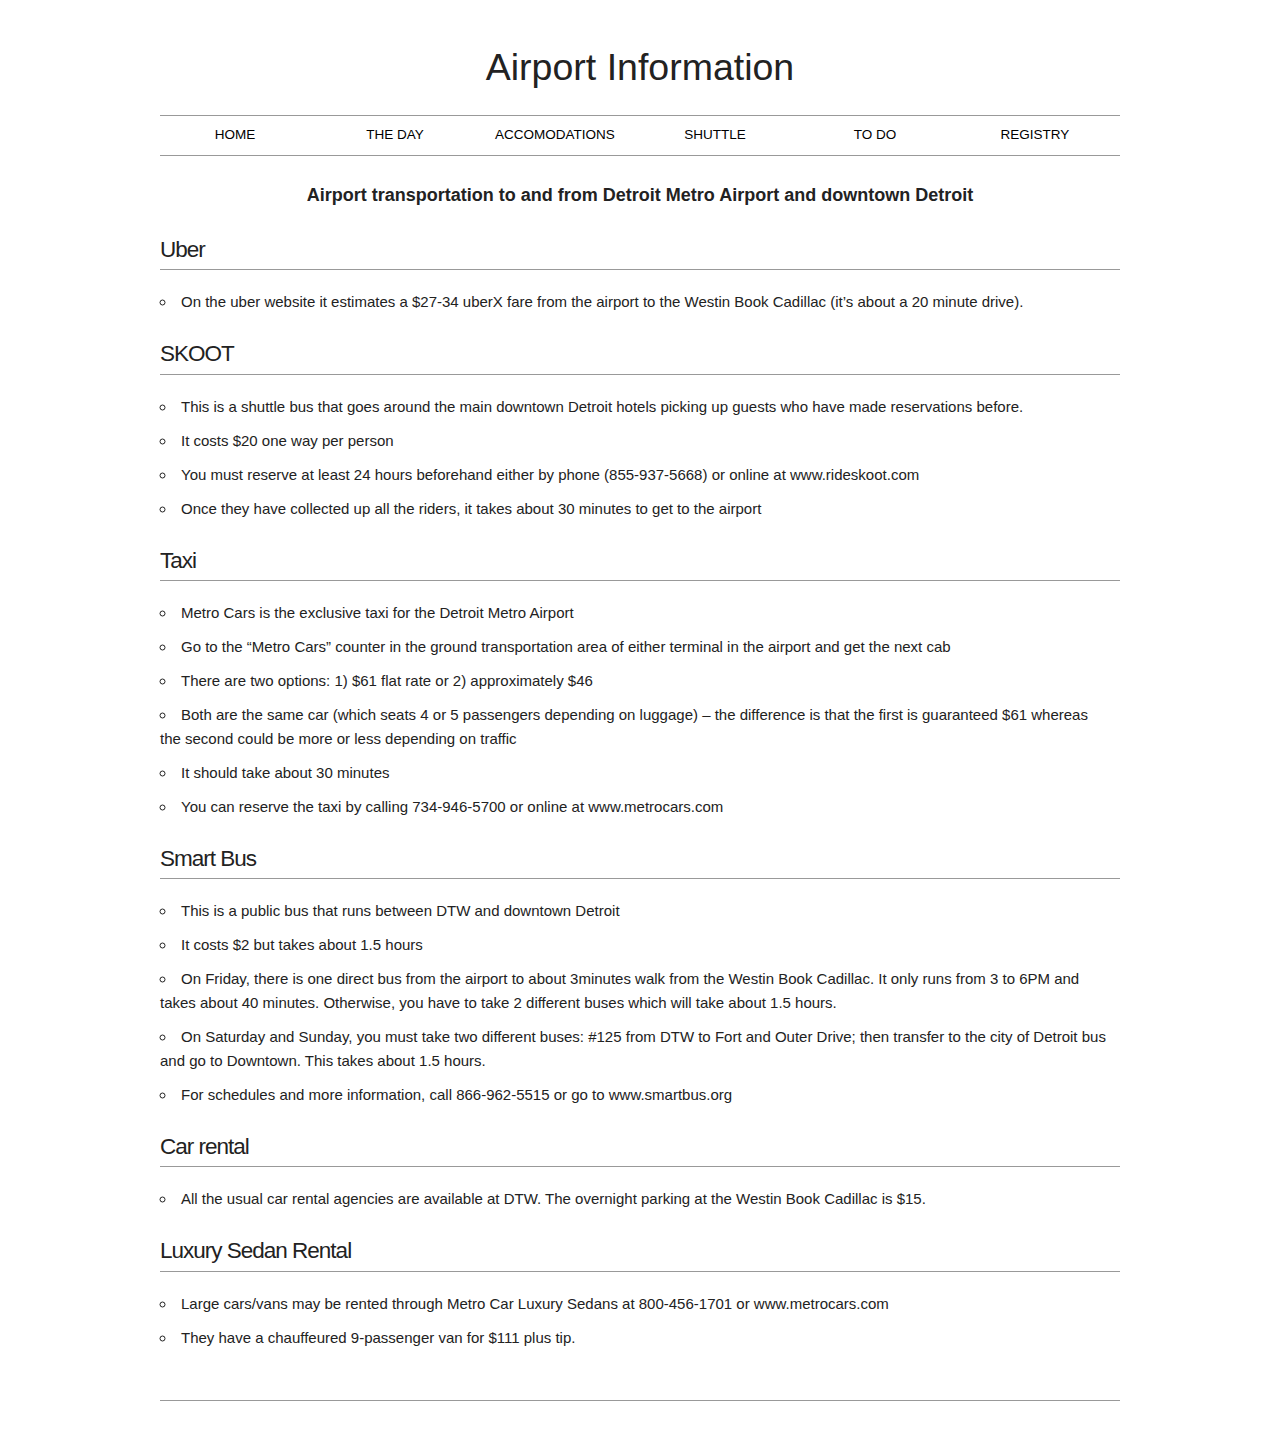
<file: airport.html>
<!DOCTYPE html>
<html lang="en">
<head>

  <!-- Basic Page Needs
  –––––––––––––––––––––––––––––––––––––––––––––––––– -->
  <meta charset="utf-8">
  <link href="https://cloud.githubusercontent.com/assets/16763011/12405337/31713e9a-be11-11e5-8dc0-e95301d424be.png" rel="shortcut icon" type="image/x-icon">
  <title>Mike and Rachel</title>
  <meta name="description" content="">
  <meta name="author" content="">

  <!-- Mobile Specific Metas
  –––––––––––––––––––––––––––––––––––––––––––––––––– -->
  <meta name="viewport" content="width=device-width, initial-scale=1">

  <!-- FONT
  –––––––––––––––––––––––––––––––––––––––––––––––––– -->
  <link href="//fonts.googleapis.com/css?family=Raleway:400,300,600" rel="stylesheet" type="text/css">

  <!-- CSS
  –––––––––––––––––––––––––––––––––––––––––––––––––– -->
  <link rel="stylesheet" href="css/responsive-nav.css">
  <link rel="stylesheet" href="css/style.css">
  <link rel="stylesheet" href="css/normalize.css">
  <link rel="stylesheet" href="css/skeleton.css">
  <script src="js/responsive-nav.js"></script>


</head>
<body>

  <!-- Primary Page Layout
  –––––––––––––––––––––––––––––––––––––––––––––––––– -->
  <div class="container box" style='margin-top: 2%;'>
    <div class="row">
      <div class="twelve columns" style="margin-top: 2%">
        <!-- <h1 class='amos'>Amos Barshad</h1> -->
      </div>
    </div>
    <div class="row twelve columns main">
       <p class="name">Airport Information</p>
    </div>
    <div class="row twelve columns borderbtm nav">
       <nav class="nav-collapse">
             <ul class='nav'>
                <li><a class='nav' href="index.html">Home</a></li>
                <li><a class='nav' href="day.html">The Day</a></li>
                <li><a class='nav' href="accom.html">Accomodations</a></li>
                <li><a class='nav' href="shuttle.html">Shuttle</a></li>
                <li><a class='nav' href="todo.html">To Do</a></li>
                <li><a class='nav' href="registry.html">Registry</a></li>
<!--                  <li><a class='nav' href="photos.html">Photos</a></li> -->
             </ul>
        </nav>
    </div>
    <div class="row twelve columns btm">
      <p class="large-center">Airport transportation to and from Detroit Metro Airport and downtown Detroit</p>
    </div>
    <div class="row twelve columns">
      <h3 class="list-heading">Uber</h3>
      <ul>
        <li class="hotels">On the uber website it estimates a $27-34 uberX fare from the airport to the Westin Book Cadillac (it’s about a 20 minute drive).</li>
      </ul>
      <h3 class="list-heading">SKOOT</h3>
      <ul>
        <li class="hotels">This is a shuttle bus that goes around the main downtown Detroit hotels picking up guests who have made reservations before.</li>
        <li class="hotels">It costs $20 one way per person</li>
        <li class="hotels">You must reserve at least 24 hours beforehand either by phone (855-937-5668) or online at www.rideskoot.com</li>
        <li class="hotels">Once they have collected up all the riders, it takes about 30 minutes to get to the airport</li>
      </ul>

      <h3 class="list-heading">Taxi</h3>
      <ul>
        <li class="hotels">Metro Cars is the exclusive taxi for the Detroit Metro Airport</li>
        <li class="hotels">Go to the “Metro Cars” counter in the ground transportation area of either terminal in the airport and get the next cab</li>
        <li class="hotels">There are two options:  1) $61 flat rate or 2) approximately $46</li>
        <li class="hotels">Both are the same car (which seats 4 or 5 passengers depending on luggage) – the difference is that the first is guaranteed $61 whereas the second could be more or less depending on traffic</li>
        <li class="hotels">It should take about 30 minutes</li>
        <li class="hotels">You can reserve the taxi by calling 734-946-5700 or online at www.metrocars.com</li>
      </ul>

      <h3 class="list-heading">Smart Bus</h3>
      <ul>
        <li class="hotels">This is a public bus that runs between DTW and downtown Detroit</li>
        <li class="hotels">It costs $2 but takes about 1.5 hours</li>
        <li class="hotels">On Friday, there is one direct bus from the airport to about 3minutes walk from the Westin Book Cadillac. It only runs from 3 to 6PM and takes about 40 minutes. Otherwise, you have to take 2 different buses which will take about 1.5 hours.</li>
        <li class="hotels">On Saturday and Sunday, you must take two different buses:  #125 from DTW to Fort and Outer Drive; then transfer to the city of Detroit bus and go to Downtown.  This takes about 1.5 hours.</li>
        <li class="hotels">For schedules and more information, call 866-962-5515 or go to www.smartbus.org</li>
      </ul>

      <h3 class="list-heading">Car rental</h3>
        <ul>
          <li class="hotels">All the usual car rental agencies are available at DTW. The overnight parking at the Westin Book Cadillac is $15.</li>
        </ul>

        <h3 class="list-heading">Luxury Sedan Rental</h3>
        <ul>
          <li class="hotels">Large cars/vans may be rented through Metro Car Luxury Sedans at 800-456-1701 or www.metrocars.com</li>
          <li class="hotels">They have a chauffeured 9-passenger van for $111 plus tip.</li>
        </ul>

    </div>
    <div class="row twelve columns bordertop"></div>
  </div>

 <script>
    var nav = responsiveNav(".nav-collapse");
</script>

<!-- End Document
  –––––––––––––––––––––––––––––––––––––––––––––––––– -->
</body>
</html>
</file>
<file: css/responsive-nav.css>
/*! responsive-nav.js 1.0.39 by @viljamis */

.nav-collapse ul {
  margin: 0;
  padding: 0;
  width: 100%;
  list-style: none;
  display: flex;
  justify-content: flex-end;
}

.nav-collapse li {
  width: 100%;
  display: block;
  align-self: center;
}

.js .nav-collapse {
  clip: rect(0 0 0 0);
  max-height: 0;
  position: absolute;
  display: block;
  overflow: hidden;
  zoom: 1;
}

.nav-collapse.opened {
  max-height: 9999px;
}

.nav-toggle {
  -webkit-tap-highlight-color: rgba(0,0,0,0);
  -webkit-touch-callout: none;
  -webkit-user-select: none;
  -moz-user-select: none;
  -ms-user-select: none;
  -o-user-select: none;
  user-select: none;
}

@media screen and (min-width: 40em) {

  .js .nav-collapse {
    position: relative;
  }
  .js .nav-collapse.closed {
    max-height: none;
  }
  .nav-toggle {
    display: none;
  }
}
</file>
<file: css/style.css>
/* Typography
–––––––––––––––––––––––––––––––––––––––––––––––––– */

body {
  font-family: Helvetica;
  font-weight: 100;
}

.img {
  margin-top: 25px;
  border-left: 1px solid #999;
  border-right: 1px solid #999;
}

.img-sm {
  margin-top: 25px;
  margin-bottom: 25px;
}

.img-smaller {
  margin-top: 5px;
  margin-bottom: 25px;
}

.img-day{
  margin-top: 25px;
  margin-bottom: 25px;
}

.btm {
  margin-bottom: 25px;
}

.top {
  margin-top: 25px;
}


.flex-images {
  display: flex;
  flex-wrap: wrap;
  margin: 15px;
  border-bottom: 1px solid #999;
}

img.flex-img {
  width: 30%;
  height: 30%;
  padding: 15px;
  display: block;
}

img.main-img {
  display: block;
  margin-left: auto;
  margin-right: auto;
  max-width: 95%;
  vertical-align: center;
}

img.img-small {
  display: block;
  margin-left: auto;
  margin-right: auto;
  max-width: 50%;
  vertical-align: center;
}

.nav {
  margin-bottom: 25px;
}

.main {
    margin-bottom: 25px;
}

.borderbtm {
  border-bottom: 1px solid #999;
  border-top: 1px solid #999;
}

.bordertop {
  border-top: 1px solid #999;
  margin-top: 25px;
  margin-bottom: 50px;
}

h3.list-heading {
  font-size: 1.5em;
  padding-bottom: 5px;
  border-bottom: 1px solid #999;
}

h3.shuttle-heading {
  font-size: 1.5em;
  padding-bottom: 5px;
  border-bottom: 1px solid #999;
  margin-bottom: .5em;
}

h3.big-heading {
  font-size: 2.5em;
  font-weight: bold;
  padding-bottom: 5px;
}

p {
  margin-bottom: 0.5rem;
}

p.day {
  text-align: center;
  margin: 0;
}

p.center {

  max-width: 60%;
  text-align: center;
  margin: 0 auto;
}

p.centered {

  max-width: 85%;
  text-align: center;
  margin: 0 auto;
  font-size: 1.1em;
}

p.centered-full{
  max-width: 90%;
  text-align: center;
  margin: 0 auto;
  font-size: 1.1em;
}

p.left {
  max-width: 100%;
  text-align: left;
  margin: 0 auto;
  font-size: 1.1em;
  margin-bottom: 20px;
}

p.large-center {
  max-width: 85%;
  text-align: center;
  margin: 0 auto;
  font-size: 1.2em;
  font-weight: bold;
}

p.bold {
  margin-top: 10px;
  font-weight: bold;
}

p.name {
  font-size: 2.5em;
  margin:0;
  text-align: center;
  line-height: 1.2em;
}

p.info {
  font-size: 1.1em;
  margin: 0;
  padding: 0;
  text-align: center;
  line-height: 1.3em;
}

p.intro {
  font-weight: bold;
  margin-top: 25px;
  font-size: 1.5em;
}

p.intro-text {
  margin: 0;
  font-size: 1.2em;
}

p.details{
  float: right;
  font-size: 1.3em;
  font-style: italic;
  margin-top: 1.5rem;
}

ul.hotels-list {
  margin: 0;
}

ul.no-bullet {
  margin: 0;
  margin-bottom: 40px;
  list-style-type: none;
}

li {
  margin: 8px 10px 0px 0px;
  text-align: center;
  text-transform: uppercase;
  font-size: 0.9em;
}

li.hotels {
  text-align: left;
  text-transform: none;
  font-size: 1.0em;
}

a.nav {
  text-decoration: none;
}

a.nav:hover {
  border-bottom: 1px solid #000;
}

/* Smaller than standard 960 (devices and browsers) */
@media only screen and (max-width: 640px) {

    .nav-collapse ul {
      display: block;
    }

    p.name {
        margin-bottom: 5px;
        font-size: 1.7em;

    }

    p.info {

        float:left;
        font-size: 1.0em;
        margin-bottom: 0.2em;
        width: 100%;
    }

    p.center {
      max-width: 100%;
    }

    p.centered {

      max-width: 100%;
    }

    .img {
      margin: 20px 0px 0px 0px;
      border: none;
    }

    .img-day {
      margin-top: 0;
    }

    .main {
      margin-bottom: 10px;
    }

    p.details{
      float: right;
      font-size: 1.0em;
      font-style: italic;
      margin-top: 1.0rem;
    }

    .flex-images {
      margin: 0;
    }

    img.flex-img {
      width: 95%;
      height: 95%;
      padding-top: 15px;
      display: block;
    }

    img.img-small {
      display: block;
      margin-left: auto;
      margin-right: auto;
      max-width: 100%;
      vertical-align: center;
    }

    .borderbtm {
      padding: 5px;
      text-align: center;
    }

}
</file>
<file: css/skeleton.css>
/*
* Skeleton V2.0.4
* Copyright 2014, Dave Gamache
* www.getskeleton.com
* Free to use under the MIT license.
* http://www.opensource.org/licenses/mit-license.php
* 12/29/2014
*/


/* Table of contents
––––––––––––––––––––––––––––––––––––––––––––––––––
- Grid
- Base Styles
- Typography
- Links
- Buttons
- Forms
- Lists
- Code
- Tables
- Spacing
- Utilities
- Clearing
- Media Queries
*/


/* Grid
–––––––––––––––––––––––––––––––––––––––––––––––––– */
.container {
  position: relative;
  width: 100%;
  max-width: 960px;
  margin: 0 auto;
  padding: 0 20px;
  box-sizing: border-box; }
.column,
.columns {
  width: 100%;
  float: left;
  box-sizing: border-box; }

/* For devices larger than 400px */
@media (min-width: 400px) {
  .container {
    width: 85%;
    padding: 0; }
}

/* For devices larger than 550px */
@media (min-width: 550px) {
  .container {
    width: 80%; }
  .column,
  .columns {
    margin-left: 4%; }
  .column:first-child,
  .columns:first-child {
    margin-left: 0; }

  .one.column,
  .one.columns                    { width: 4.66666666667%; }
  .two.columns                    { width: 13.3333333333%; }
  .three.columns                  { width: 22%;            }
  .four.columns                   { width: 30.6666666667%; }
  .five.columns                   { width: 39.3333333333%; }
  .six.columns                    { width: 48%;            }
  .seven.columns                  { width: 56.6666666667%; }
  .eight.columns                  { width: 65.3333333333%; }
  .nine.columns                   { width: 74.0%;          }
  .ten.columns                    { width: 82.6666666667%; }
  .eleven.columns                 { width: 91.3333333333%; }
  .twelve.columns                 { width: 100%; margin-left: 0; }

  .one-third.column               { width: 30.6666666667%; }
  .two-thirds.column              { width: 65.3333333333%; }

  .one-half.column                { width: 48%; }

  /* Offsets */
  .offset-by-one.column,
  .offset-by-one.columns          { margin-left: 8.66666666667%; }
  .offset-by-two.column,
  .offset-by-two.columns          { margin-left: 17.3333333333%; }
  .offset-by-three.column,
  .offset-by-three.columns        { margin-left: 26%;            }
  .offset-by-four.column,
  .offset-by-four.columns         { margin-left: 34.6666666667%; }
  .offset-by-five.column,
  .offset-by-five.columns         { margin-left: 43.3333333333%; }
  .offset-by-six.column,
  .offset-by-six.columns          { margin-left: 52%;            }
  .offset-by-seven.column,
  .offset-by-seven.columns        { margin-left: 60.6666666667%; }
  .offset-by-eight.column,
  .offset-by-eight.columns        { margin-left: 69.3333333333%; }
  .offset-by-nine.column,
  .offset-by-nine.columns         { margin-left: 78.0%;          }
  .offset-by-ten.column,
  .offset-by-ten.columns          { margin-left: 86.6666666667%; }
  .offset-by-eleven.column,
  .offset-by-eleven.columns       { margin-left: 95.3333333333%; }

  .offset-by-one-third.column,
  .offset-by-one-third.columns    { margin-left: 34.6666666667%; }
  .offset-by-two-thirds.column,
  .offset-by-two-thirds.columns   { margin-left: 69.3333333333%; }

  .offset-by-one-half.column,
  .offset-by-one-half.columns     { margin-left: 52%; }

}


/* Base Styles
–––––––––––––––––––––––––––––––––––––––––––––––––– */
/* NOTE
html is set to 62.5% so that all the REM measurements throughout Skeleton
are based on 10px sizing. So basically 1.5rem = 15px :) */
html {
  font-size: 62.5%; }
body {
  font-size: 1.5em; /* currently ems cause chrome bug misinterpreting rems on body element */
  line-height: 1.6;
  color: #222; }


/* Typography
–––––––––––––––––––––––––––––––––––––––––––––––––– */
h1, h2, h3, h4, h5, h6 {
  margin-top: 0;
  margin-bottom: 2rem;
  font-weight: 300; }
h1 { font-size: 4.0rem; line-height: 1.2;  letter-spacing: -.1rem;}
h2 { font-size: 3.6rem; line-height: 1.25; letter-spacing: -.1rem; }
h3 { font-size: 3.0rem; line-height: 1.3;  letter-spacing: -.1rem; }
h4 { font-size: 2.4rem; line-height: 1.35; letter-spacing: -.08rem; }
h5 { font-size: 1.8rem; line-height: 1.5;  letter-spacing: -.05rem; }
h6 { font-size: 1.5rem; line-height: 1.6;  letter-spacing: 0; }

/* Larger than phablet */
@media (min-width: 550px) {
  h1 { font-size: 5.0rem; }
  h2 { font-size: 4.2rem; }
  h3 { font-size: 3.6rem; }
  h4 { font-size: 3.0rem; }
  h5 { font-size: 2.4rem; }
  h6 { font-size: 1.5rem; }
}

p {
  margin-top: 0; }


/* Links
–––––––––––––––––––––––––––––––––––––––––––––––––– */
a {
  color: #000; }
a:hover {
  color: #222; }


/* Buttons
–––––––––––––––––––––––––––––––––––––––––––––––––– */
.button,
button,
input[type="submit"],
input[type="reset"],
input[type="button"] {
  display: inline-block;
  height: 38px;
  padding: 0 30px;
  color: #555;
  text-align: center;
  font-size: 11px;
  font-weight: 600;
  line-height: 38px;
  letter-spacing: .1rem;
  text-transform: uppercase;
  text-decoration: none;
  white-space: nowrap;
  background-color: transparent;
  border-radius: 4px;
  border: 1px solid #bbb;
  cursor: pointer;
  box-sizing: border-box; }
.button:hover,
button:hover,
input[type="submit"]:hover,
input[type="reset"]:hover,
input[type="button"]:hover,
.button:focus,
button:focus,
input[type="submit"]:focus,
input[type="reset"]:focus,
input[type="button"]:focus {
  color: #333;
  border-color: #888;
  outline: 0; }
.button.button-primary,
button.button-primary,
input[type="submit"].button-primary,
input[type="reset"].button-primary,
input[type="button"].button-primary {
  color: #FFF;
  background-color: #33C3F0;
  border-color: #33C3F0; }
.button.button-primary:hover,
button.button-primary:hover,
input[type="submit"].button-primary:hover,
input[type="reset"].button-primary:hover,
input[type="button"].button-primary:hover,
.button.button-primary:focus,
button.button-primary:focus,
input[type="submit"].button-primary:focus,
input[type="reset"].button-primary:focus,
input[type="button"].button-primary:focus {
  color: #FFF;
  background-color: #1EAEDB;
  border-color: #1EAEDB; }


/* Forms
–––––––––––––––––––––––––––––––––––––––––––––––––– */
input[type="email"],
input[type="number"],
input[type="search"],
input[type="text"],
input[type="tel"],
input[type="url"],
input[type="password"],
textarea,
select {
  height: 38px;
  padding: 6px 10px; /* The 6px vertically centers text on FF, ignored by Webkit */
  background-color: #fff;
  border: 1px solid #D1D1D1;
  border-radius: 4px;
  box-shadow: none;
  box-sizing: border-box; }
/* Removes awkward default styles on some inputs for iOS */
input[type="email"],
input[type="number"],
input[type="search"],
input[type="text"],
input[type="tel"],
input[type="url"],
input[type="password"],
textarea {
  -webkit-appearance: none;
     -moz-appearance: none;
          appearance: none; }
textarea {
  min-height: 65px;
  padding-top: 6px;
  padding-bottom: 6px; }
input[type="email"]:focus,
input[type="number"]:focus,
input[type="search"]:focus,
input[type="text"]:focus,
input[type="tel"]:focus,
input[type="url"]:focus,
input[type="password"]:focus,
textarea:focus,
select:focus {
  border: 1px solid #33C3F0;
  outline: 0; }
label,
legend {
  display: block;
  margin-bottom: .5rem;
  font-weight: 600; }
fieldset {
  padding: 0;
  border-width: 0; }
input[type="checkbox"],
input[type="radio"] {
  display: inline; }
label > .label-body {
  display: inline-block;
  margin-left: .5rem;
  font-weight: normal; }


/* Lists
–––––––––––––––––––––––––––––––––––––––––––––––––– */
ul {
  list-style: circle inside; }
ol {
  list-style: decimal inside; }
ol, ul {
  padding-left: 0;
  margin-top: 0; }
ul ul,
ul ol,
ol ol,
ol ul {
  margin: 1.5rem 0 1.5rem 3rem;
  font-size: 90%; }
li {
  margin-bottom: 1rem; }


/* Code
–––––––––––––––––––––––––––––––––––––––––––––––––– */
code {
  padding: .2rem .5rem;
  margin: 0 .2rem;
  font-size: 90%;
  white-space: nowrap;
  background: #F1F1F1;
  border: 1px solid #E1E1E1;
  border-radius: 4px; }
pre > code {
  display: block;
  padding: 1rem 1.5rem;
  white-space: pre; }


/* Tables
–––––––––––––––––––––––––––––––––––––––––––––––––– */
th,
td {
  padding: 12px 15px;
  text-align: left;
  border-bottom: 1px solid #E1E1E1; }
th:first-child,
td:first-child {
  padding-left: 0; }
th:last-child,
td:last-child {
  padding-right: 0; }


/* Spacing
–––––––––––––––––––––––––––––––––––––––––––––––––– */
button,
.button {
  margin-bottom: 1rem; }
input,
textarea,
select,
fieldset {
  margin-bottom: 1.5rem; }
pre,
blockquote,
dl,
figure,
table,
p,
ul,
ol,
form {
  margin-bottom: 2.5rem; }


/* Utilities
–––––––––––––––––––––––––––––––––––––––––––––––––– */
.u-full-width {
  width: 100%;
  box-sizing: border-box; }
.u-max-full-width {
  max-width: 100%;
  box-sizing: border-box; }
.u-pull-right {
  float: right; }
.u-pull-left {
  float: left; }


/* Misc
–––––––––––––––––––––––––––––––––––––––––––––––––– */
hr {
  margin-top: 3rem;
  margin-bottom: 3.5rem;
  border-width: 0;
  border-top: 1px solid #E1E1E1; }


/* Clearing
–––––––––––––––––––––––––––––––––––––––––––––––––– */

/* Self Clearing Goodness */
.container:after,
.row:after,
.u-cf {
  content: "";
  display: table;
  clear: both; }


/* Media Queries
–––––––––––––––––––––––––––––––––––––––––––––––––– */
/*
Note: The best way to structure the use of media queries is to create the queries
near the relevant code. For example, if you wanted to change the styles for buttons
on small devices, paste the mobile query code up in the buttons section and style it
there.
*/


/* Larger than mobile */
@media (min-width: 400px) {}

/* Larger than phablet (also point when grid becomes active) */
@media (min-width: 550px) {}

/* Larger than tablet */
@media (min-width: 750px) {}

/* Larger than desktop */
@media (min-width: 1000px) {}

/* Larger than Desktop HD */
@media (min-width: 1200px) {}
</file>
